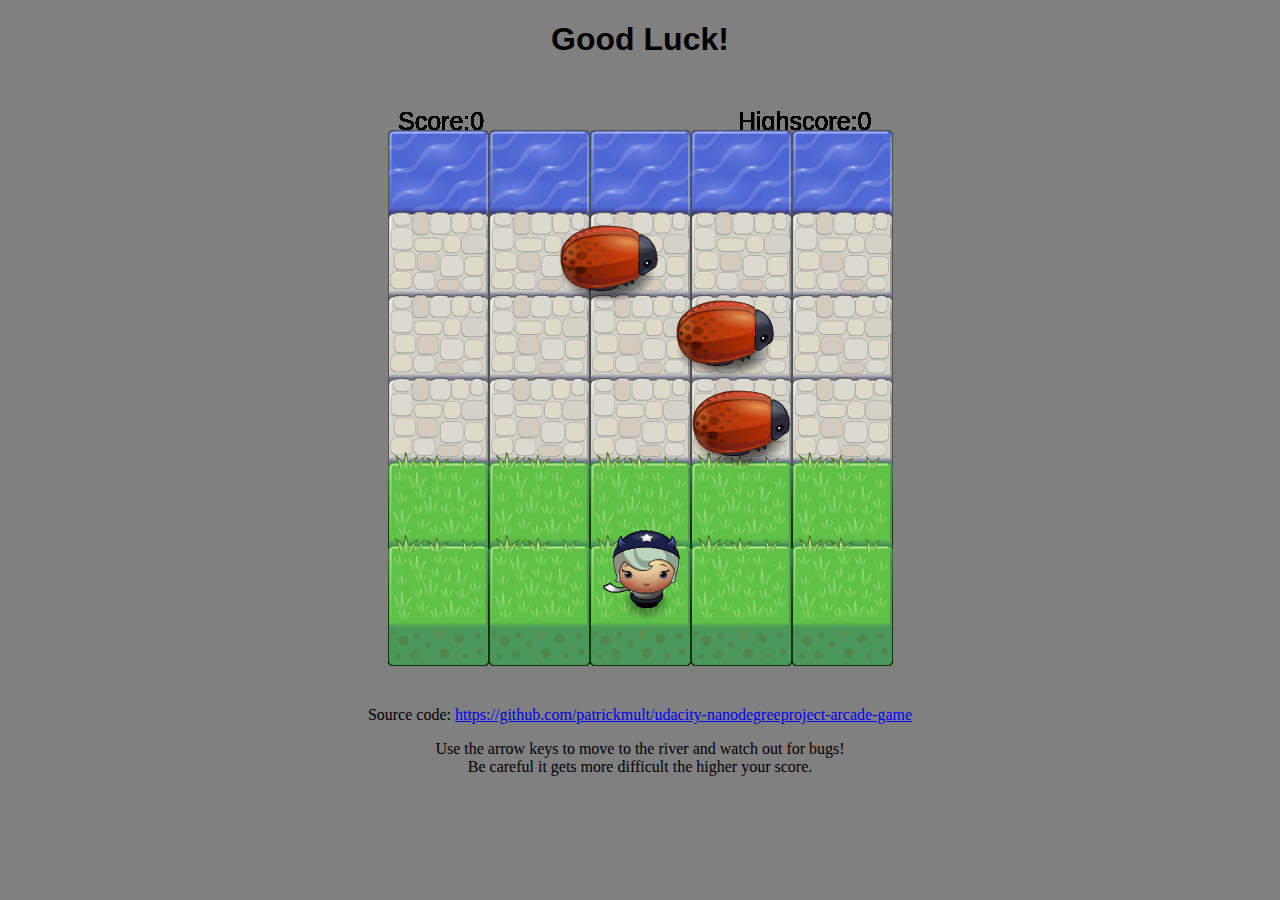
<file: frogger.html>
<!DOCTYPE html>
<html>
<head>
    <meta charset="UTF-8">
    <title>Javascript ObjectOriented Frogger</title>
    <link rel="stylesheet" href="css/style.css">
</head>
<body>
	<h1>Good Luck!</h1>
    <script src="js/resources.js"></script>
    <script src="js/app.js"></script>
    <script src="js/engine.js"></script>
    <div>
    	<p>Source code: <a href="https://github.com/patrickmult/udacity-nanodegreeproject-arcade-game">https://github.com/patrickmult/udacity-nanodegreeproject-arcade-game</a></p>
    	<p>Use the arrow keys to move to the river and watch out for bugs! <br>
    	Be careful it gets more difficult the higher your score.
    	</p>
    </div>

</body>
</html>
</file>
<file: css/style.css>
body {
    text-align: center;
    background-color: gray;
}

h1 {
	font-family: Sans-Serif;
}
</file>
